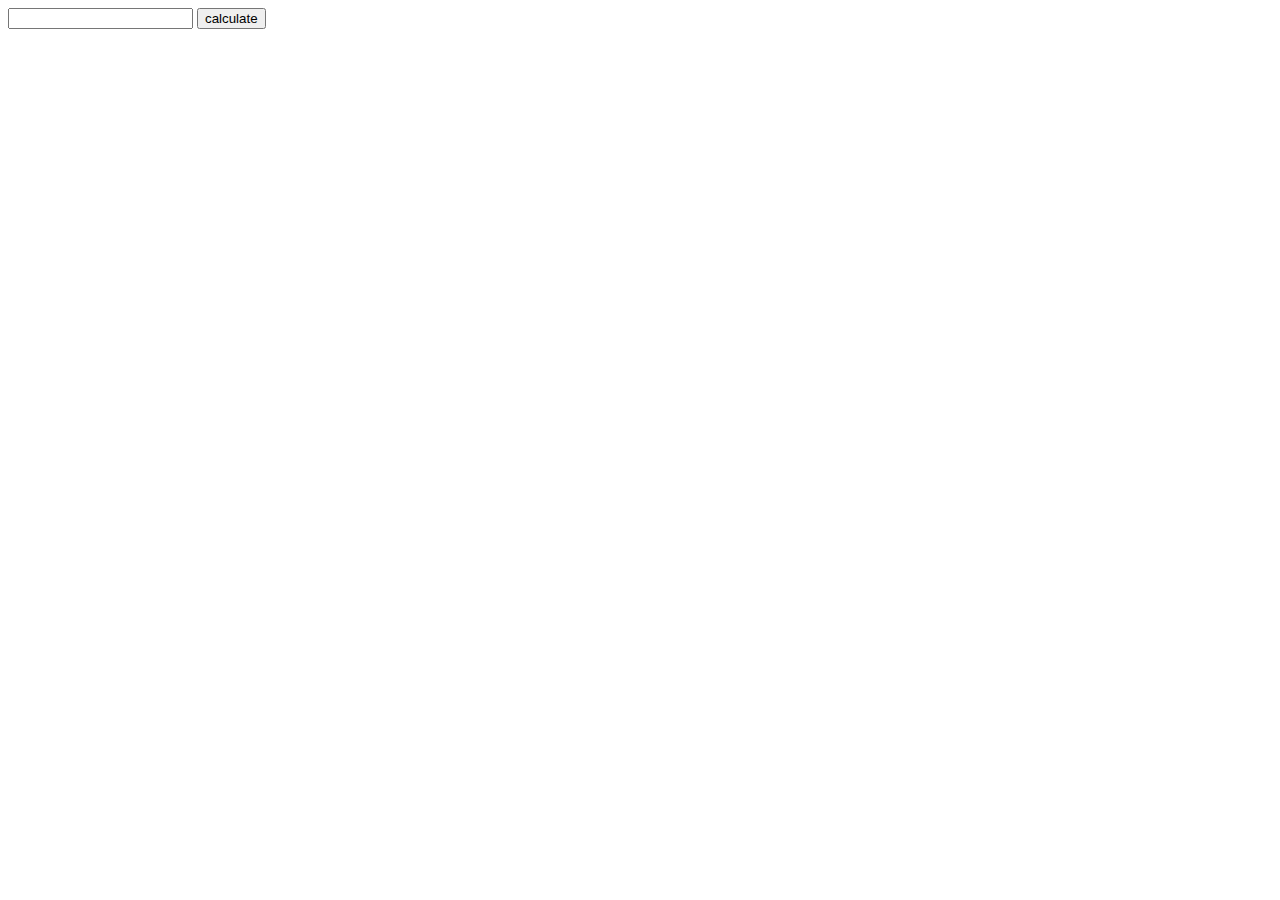
<file: test1.html>
<!DOCTYPE html>
<html lang="en">
<head>
    <meta charset="UTF-8">
    <meta name="viewport" content="width=device-width, initial-scale=1.0">
    <title>Document</title>
    <script src="test2.js"></script>
</head>
<body>
    <input type="text" id="blaka559">
    <button onclick="calculate()">
        calculate
    </button>
</body>
</html>
</file>
